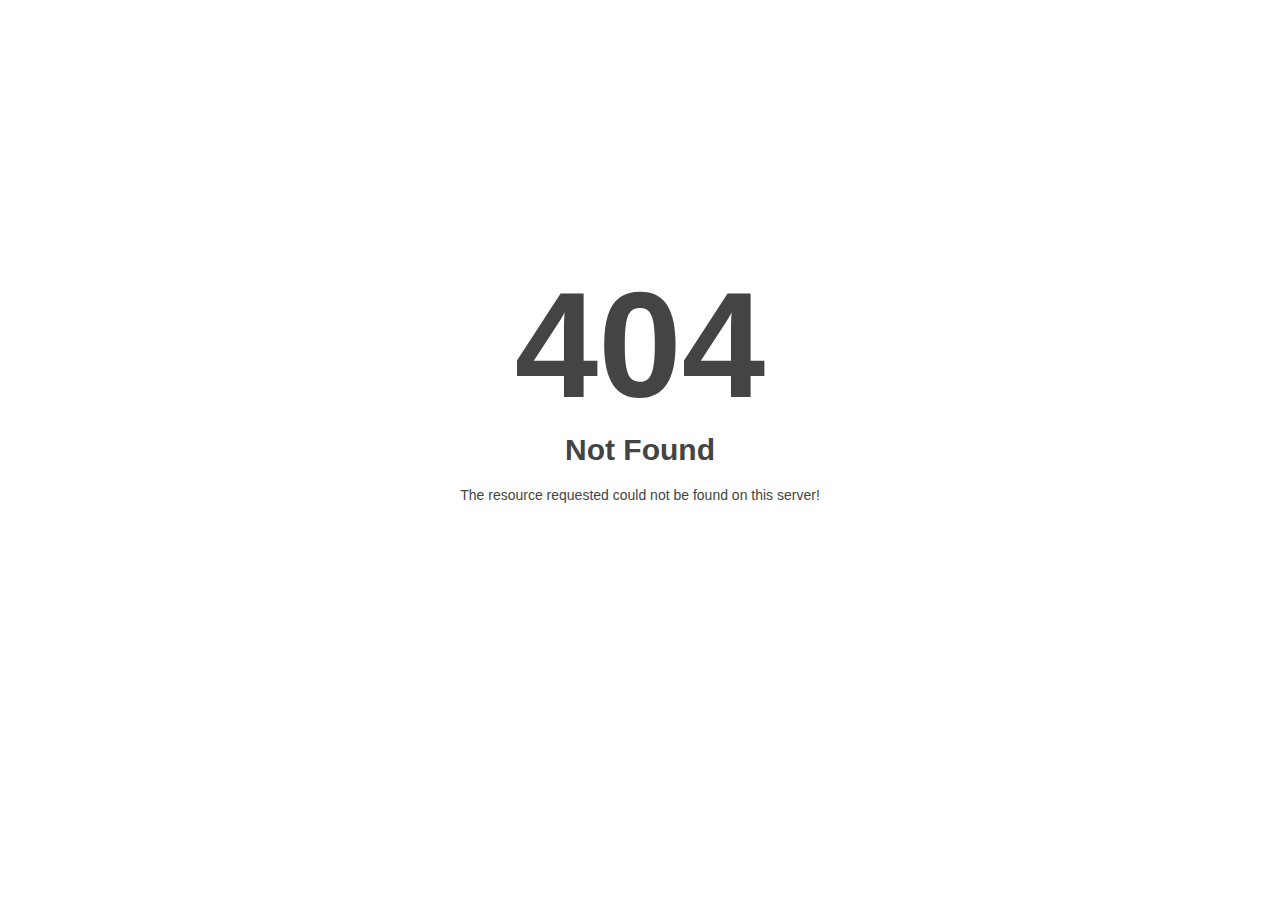
<file: favicon-2.html>
<!DOCTYPE html>
<html style="height:100%">
<head>
<meta name="viewport" content="width=device-width, initial-scale=1, shrink-to-fit=no" />
<title> 404 Not Found
</title></head>
<body style="color: #444; margin:0;font: normal 14px/20px Arial, Helvetica, sans-serif; height:100%; background-color: #fff;">
<div style="height:auto; min-height:100%; ">     <div style="text-align: center; width:800px; margin-left: -400px; position:absolute; top: 30%; left:50%;">
        <h1 style="margin:0; font-size:150px; line-height:150px; font-weight:bold;">404</h1>
<h2 style="margin-top:20px;font-size: 30px;">Not Found
</h2>
<p>The resource requested could not be found on this server!</p>
</div></div></body></html>
</file>
